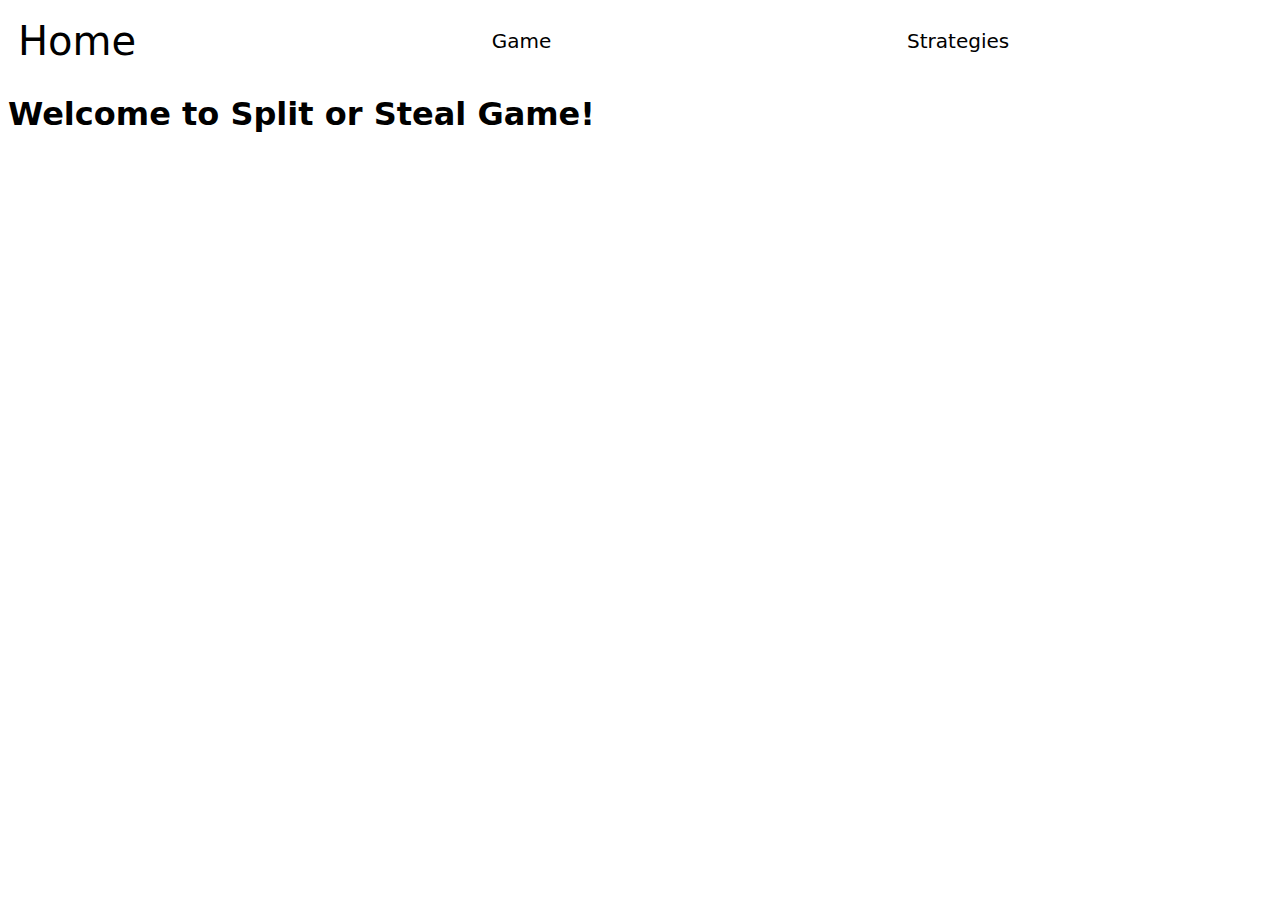
<file: index.html>
<!DOCTYPE html>
<html lang="en">
<head>
    <meta charset="UTF-8">
    <meta name="viewport" content="width=device-width, initial-scale=1.0">
    <title>Split or Steal Game</title>
    <link rel="stylesheet" href="style.css">
    <script src="script.js"></script>
</head>
<body>
    <div class="nav-container">
        <ul class="nav-list">
            <li id="title"><a href="index.html">Home</a></li>
            <li><a href="game.html">Game</a></li>
            <li><a href="strategies.html">Strategies</a></li>
        </ul>
    </div>
    <div id="content">
        <h1>Welcome to Split or Steal Game!</h1>
    </div>
</body>
</html>
</file>
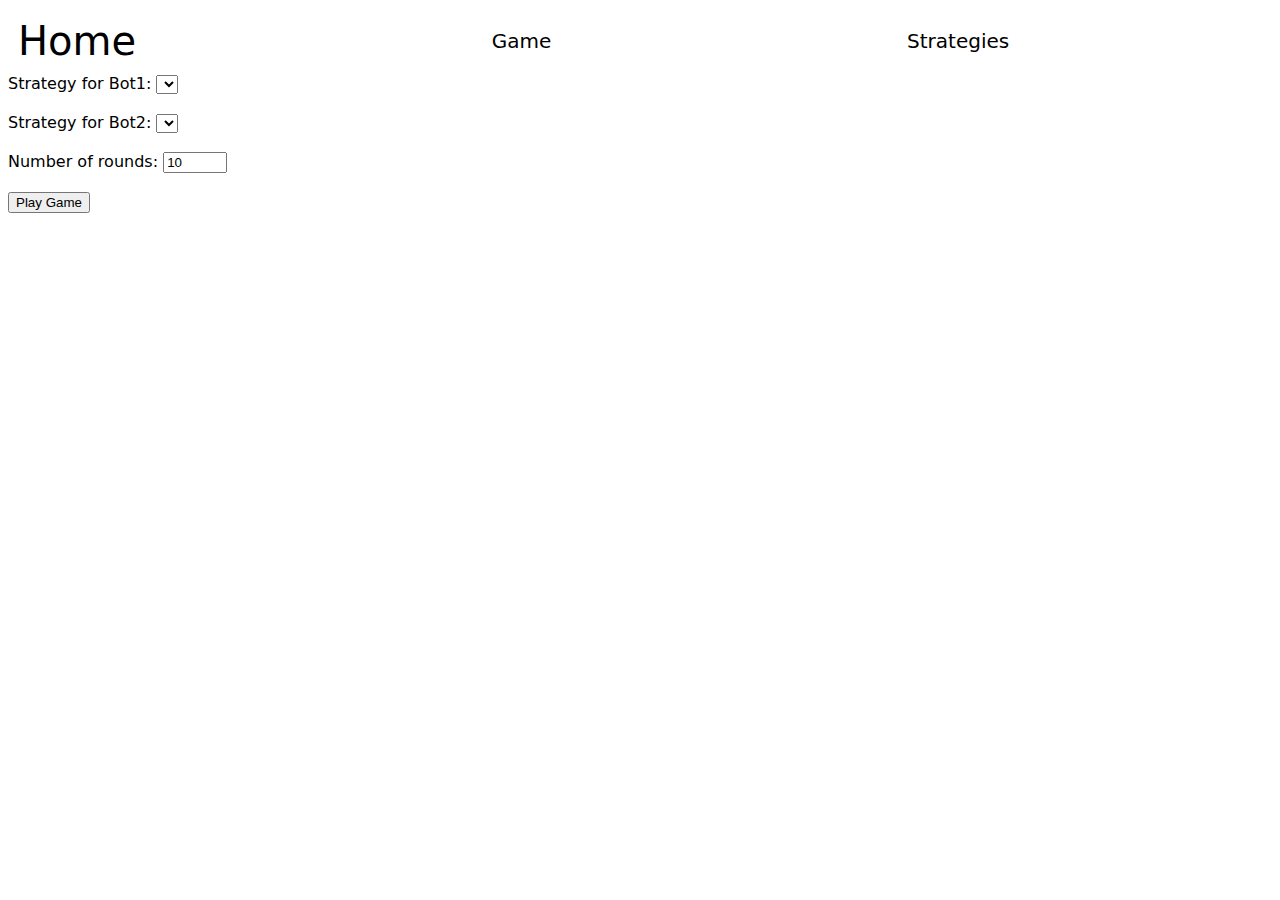
<file: game.html>
<!DOCTYPE html>
<html lang="en">
<head>
    <meta charset="UTF-8">
    <meta name="viewport" content="width=device-width, initial-scale=1.0">
    <title>Split or Steal Game</title>
    <link rel="stylesheet" href="style.css">
    <script src="script.js"></script>
</head>
<body>
    <div class="nav-container">
        <ul class="nav-list">
            <li id="title"><a href="index.html">Home</a></li>
            <li><a href="game.html">Game</a></li>
            <li><a href="strategies.html">Strategies</a></li>
        </ul>
    </div>
    <form id="gameForm">
        <label for="strategy1">Strategy for Bot1:</label>
        <select id="strategy1" name="strategy1"></select>
        <br><br>
        <label for="strategy2">Strategy for Bot2:</label>
        <select id="strategy2" name="strategy2"></select>
        <br><br>
        <label for="rounds">Number of rounds:</label>
        <input type="number" id="rounds" name="rounds" min="1" max="100" value="10">
        <br><br>
        <button type="submit">Play Game</button>
    </form>
    <div id="results"></div>
    <canvas id="moneyChart" width="400" height="200"></canvas>
</body>
</html>
</file>
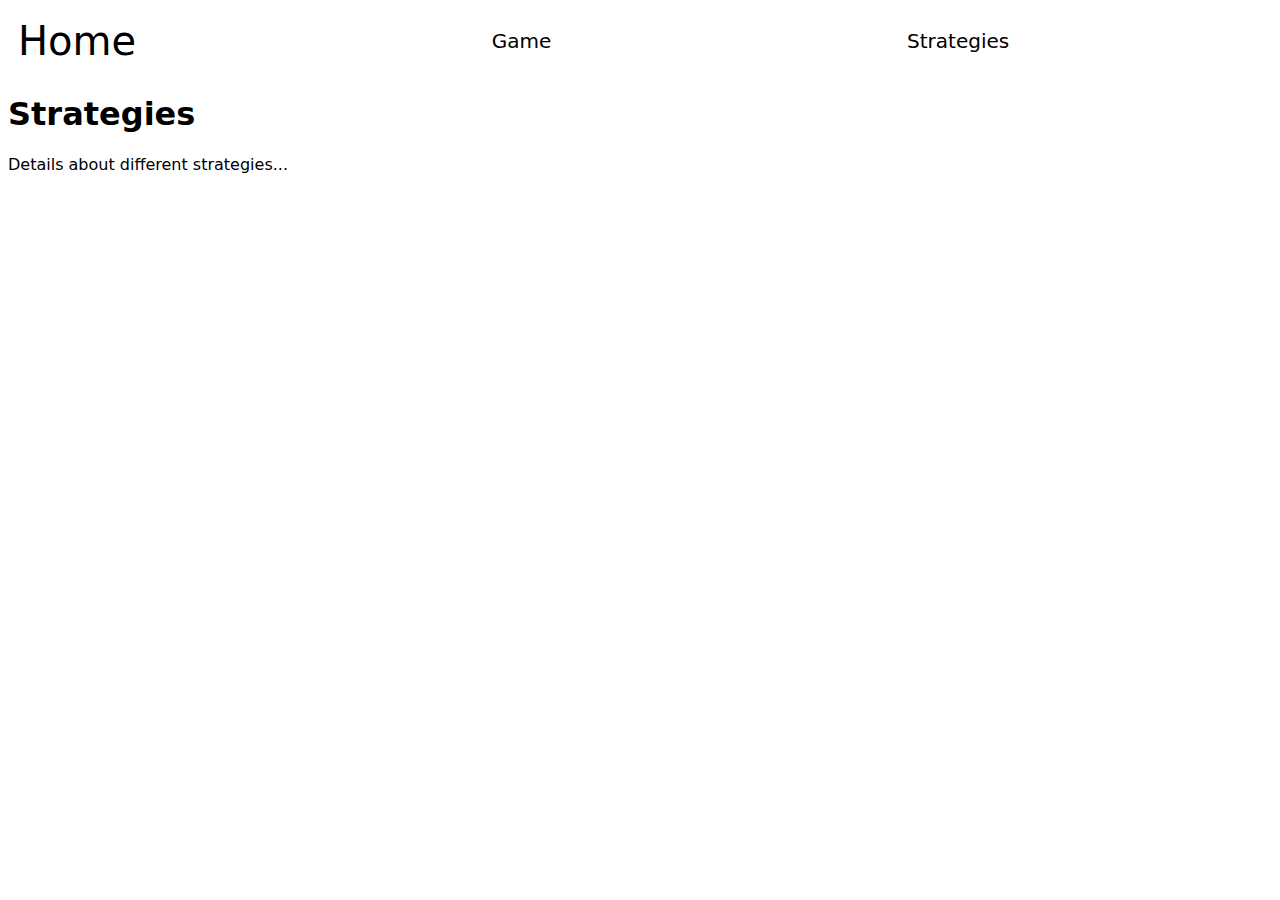
<file: strategies.html>
<!DOCTYPE html>
<html lang="en">
<head>
    <meta charset="UTF-8">
    <meta name="viewport" content="width=device-width, initial-scale=1.0">
    <title>Split or Steal Game</title>
    <link rel="stylesheet" href="style.css">
    <script src="script.js"></script>
</head>
<body>
    <div class="nav-container">
        <ul class="nav-list">
            <li id="title"><a href="index.html">Home</a></li>
            <li><a href="game.html">Game</a></li>
            <li><a href="strategies.html">Strategies</a></li>
        </ul>
    </div>
    <div id="content">
        <h1>Strategies</h1>
        <p>Details about different strategies...</p>
    </div>
</body>
</html>
</file>
<file: style.css>
html {
    font-family: system-ui, -apple-system, BlinkMacSystemFont, 'Segoe UI', Roboto, Oxygen, Ubuntu, Cantarell, 'Open Sans', 'Helvetica Neue', sans-serif;
}

.nav-container {
    width: 80%;
    overflow: hidden;
    display: flex;
    align-items: center; /* Vertically align items */
}

.nav-list {
    list-style-type: none; /* Remove default bullets */
    margin: 0;
    padding: 0;
    display: flex;
    width: 100%;
    align-items: center; /* Vertically align items */
    justify-content: space-between; /* Distribute items horizontally */
}

.nav-list li {
    text-decoration: none;
    color: black;
    padding: 10px;
    font-size: 20px;
    font-weight: 500;
}

.nav-list li#title {
    font-size: 40px;
}

a {
    text-decoration: none;
    color: #000000;
}
</file>
